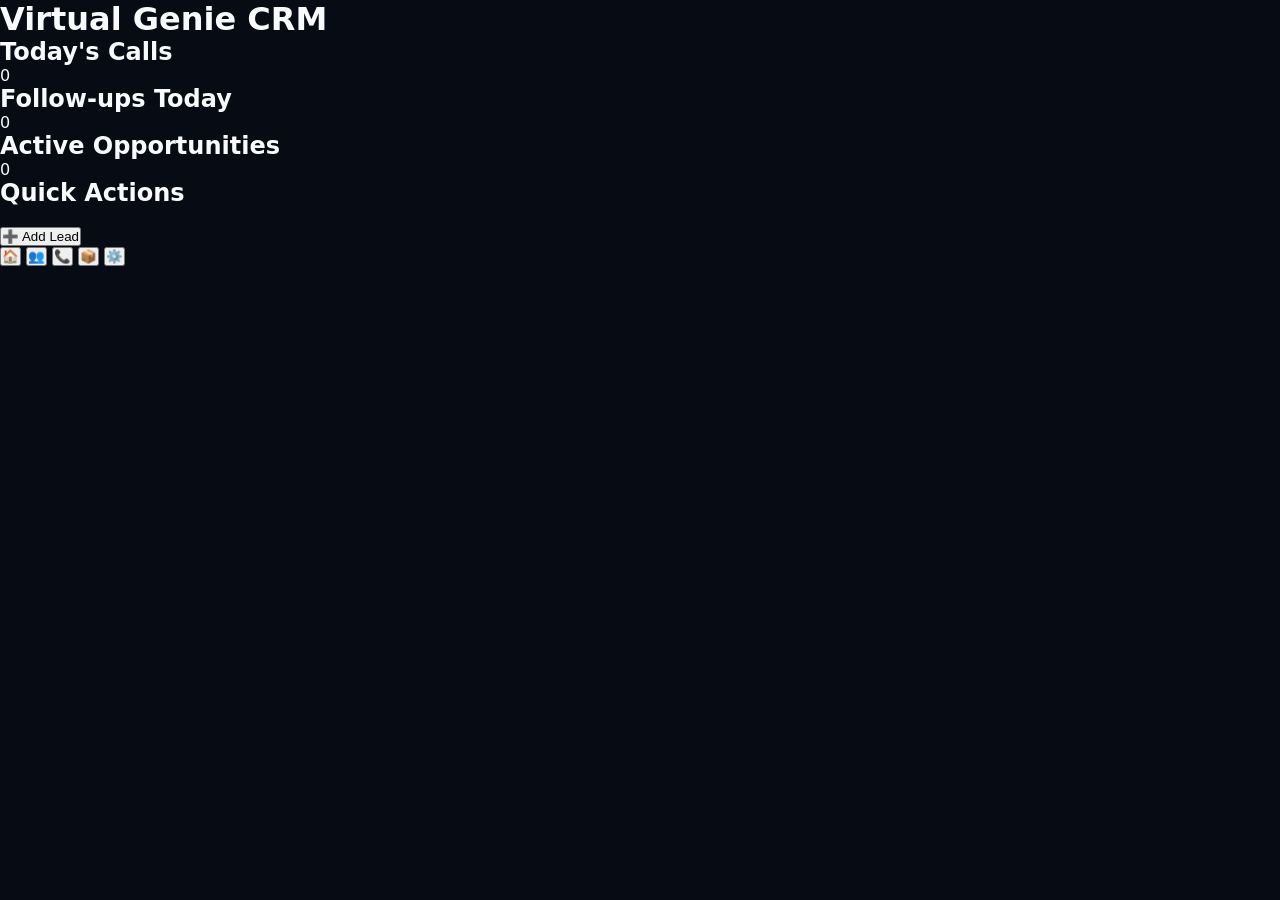
<file: index.html>
<!DOCTYPE html>
<html lang="en">
<head>
  <meta charset="UTF-8">
  <meta name="viewport" content="width=device-width, initial-scale=1.0">
  <title>Virtual Genie CRM</title>

  <link rel="stylesheet" href="css/style.css">
</head>

<body>

  <header class="topbar">
    <h1>Virtual Genie CRM</h1>
  </header>

  <main id="app">

  </main>

  <nav class="bottom-nav">
    <button>🏠</button>
    <button>👥</button>
    <button>📞</button>
    <button>📦</button>
    <button>⚙️</button>
  </nav>

  <script src="js/app.js"></script>

</body>
</html>
</file>
<file: css/style.css>
/* ==========================================
   VIRTUAL GENIE CRM
   Premium Design System
========================================== */

:root{

--bg:#070B14;
--surface:#111827;
--surface-2:#1E293B;

--primary:#3B82F6;
--primary-hover:#2563EB;

--success:#22C55E;
--warning:#F59E0B;
--danger:#EF4444;

--text:#F8FAFC;
--muted:#94A3B8;

--border:rgba(255,255,255,.08);

--radius-sm:12px;
--radius:18px;
--radius-lg:26px;

}

/* RESET */

*{
margin:0;
padding:0;
box-sizing:border-box;
}

html{
scroll-behavior:smooth;
}

body{

background:var(--bg);

color:var(--text);

font-family:
Inter,
system-ui,
sans-serif;

min-height:100vh;

-webkit-font-smoothing:antialiased;

}

/* APP */

.app{

min-height:100vh;

}

/* PREMIUM GLASS CARD */

.glass{

background:rgba(17,24,39,.82);

backdrop-filter:blur(18px);

-webkit-backdrop-filter:blur(18px);

border:1px solid rgba(255,255,255,.08);

border-radius:22px;

box-shadow:
0 10px 30px rgba(0,0,0,.30);

transition:
all .25s ease;

}

.glass:hover{

transform:translateY(-5px);

border-color:rgba(59,130,246,.35);

box-shadow:
0 20px 45px rgba(0,0,0,.45);

}

/* BUTTONS */

.btn-primary{

background:var(--primary);

color:white;

border:none;

padding:14px 22px;

border-radius:14px;

font-weight:700;

cursor:pointer;

transition:.25s;

}

.btn-primary:hover{

background:var(--primary-hover);

transform:translateY(-2px);

}

.btn-primary:active{

transform:scale(.97);

}

/* INPUT */

.input{

width:100%;

padding:15px;

border-radius:14px;

border:1px solid rgba(255,255,255,.08);

background:var(--surface-2);

color:white;

outline:none;

transition:.25s;

}

.input:focus{

border-color:var(--primary);

box-shadow:
0 0 0 4px rgba(59,130,246,.15);

}

/* KPI */

.kpi{

font-size:40px;

font-weight:800;

letter-spacing:-1px;

}

/* LABEL */

.label{

font-size:14px;

color:var(--muted);

}

/* FAB */

.fab{

position:fixed;

bottom:28px;

right:28px;

width:68px;

height:68px;

border:none;

border-radius:50%;

background:var(--primary);

color:white;

font-size:34px;

cursor:pointer;

box-shadow:
0 18px 40px rgba(59,130,246,.45);

transition:.25s;

}

.fab:hover{

transform:scale(1.08);

}

/* SCROLLBAR */

::-webkit-scrollbar{

width:8px;

}

::-webkit-scrollbar-track{

background:#0B1120;

}

::-webkit-scrollbar-thumb{

background:#334155;

border-radius:20px;

}

::-webkit-scrollbar-thumb:hover{

background:#475569;

}

/* MOBILE */

@media(max-width:768px){

.kpi{

font-size:32px;

}

}
</file>
